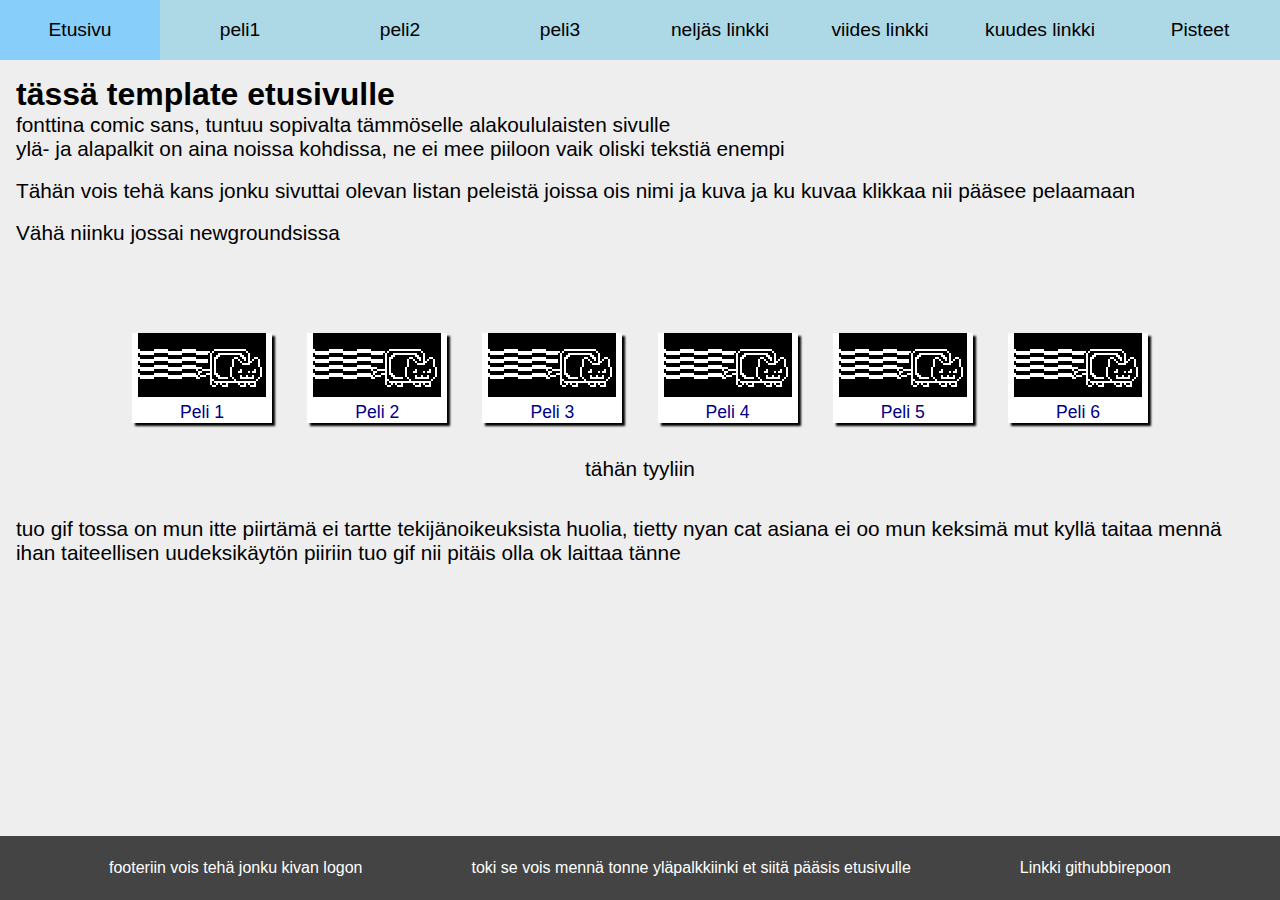
<file: index.html>
<!DOCTYPE html>
<html lang="fi">
<head>
    <meta charset="UTF-8">
    <meta name="viewport" content="width=device-width, initial-scale=1.0">
    <title>Etusivu</title>
    <link rel="stylesheet" href="./styles/teema.css">
    <link rel="stylesheet" href="./styles/etusivu.css">
</head>
<body>
    <header>

        <nav class="navbar">
            <a href="./index.html" class="nav-item selected">Etusivu</a>
            <a href="./kirjoituspeli.html" class="nav-item">peli1</a>
            <a href="./peli2.html" class="nav-item">peli2</a>
            <a href="./peli3.html" class="nav-item">peli3</a>
            <a href="#" class="nav-item">neljäs linkki</a>
            <a href="#" class="nav-item">viides linkki</a>
            <a href="#" class="nav-item">kuudes linkki</a>
            <a href="./pisteet.html" class="nav-item">Pisteet</a>
        </nav>

        <!-- kommentoituna dropdown menu jota testasin, ei oikeen sopinu tämmöselle lasten pelisivulle, vaikee hahmottaa
        <button id="dropbutton">☰</button>
        <div id="dropdown">
            <ul>
                <li><a href="index.html">Etusivu</a></li>
                <li><a href="#">peli 1</a></li>
                <li><a href="#">peli 2</a></li>
                <li><a href="#">peli 3</a></li>
                <li><a href="#">peli 4</a></li>
                <li><a href="#">peli 5</a></li>
                <li><a href="#">peli 6</a></li>
                <li><a href="pisteet.html">Pisteet</a></li>
            </ul>
        </div>

        <a class="headerteksti">eeppinen peli sivusto</a>
        <script src="./js/dropdown.js"></script>
    -->
    </header>
    <main>
        <h1>tässä template etusivulle</h1>
        <p>fonttina comic sans, tuntuu sopivalta tämmöselle alakoululaisten sivulle</p>
        <p>ylä- ja alapalkit on aina noissa kohdissa, ne ei mee piiloon vaik oliski tekstiä enempi</p>
        <br>
        <p>Tähän vois tehä kans jonku sivuttai olevan listan peleistä joissa ois nimi ja kuva ja ku kuvaa klikkaa nii pääsee pelaamaan</p>
        <br>
        <p>Vähä niinku jossai newgroundsissa</p>
        <br>
        <br>
        <br>
        <div class="pelilista">
            <div><a href="./kirjoituspeli.html"><img src="./img/placeholder.gif" alt="placeholder"><span>Peli 1</span></a></div>
            <div><a href="./peli2.html"><img src="./img/placeholder.gif" alt="placeholder"><span>Peli 2</span></a></div>
            <div><a href="./peli3.html"><img src="./img/placeholder.gif" alt="placeholder"><span>Peli 3</span></a></div>
            <div><a href="#"><img src="./img/placeholder.gif" alt="placeholder"><span>Peli 4</span></a></div>
            <div><a href="#"><img src="./img/placeholder.gif" alt="placeholder"><span>Peli 5</span></a></div>
            <div><a href="#"><img src="./img/placeholder.gif" alt="placeholder"><span>Peli 6</span></a></div>
        </div>
        <p class="eeppistä">tähän tyyliin</p>
        <br>
        <br>
        <p>tuo gif tossa on mun itte piirtämä ei tartte tekijänoikeuksista huolia, tietty nyan cat asiana ei oo mun keksimä mut kyllä taitaa mennä ihan taiteellisen uudeksikäytön piiriin tuo gif nii pitäis olla ok laittaa tänne</p>
    </main>
    <footer>
        <p>footeriin vois tehä jonku kivan logon</p>
        <p>toki se vois mennä tonne yläpalkkiinki et siitä pääsis etusivulle</p>
        <a href="https://github.com/rotanpuolikas/webprojekti13">Linkki githubbirepoon</a>
    </footer>
</body>
</html>
</file>
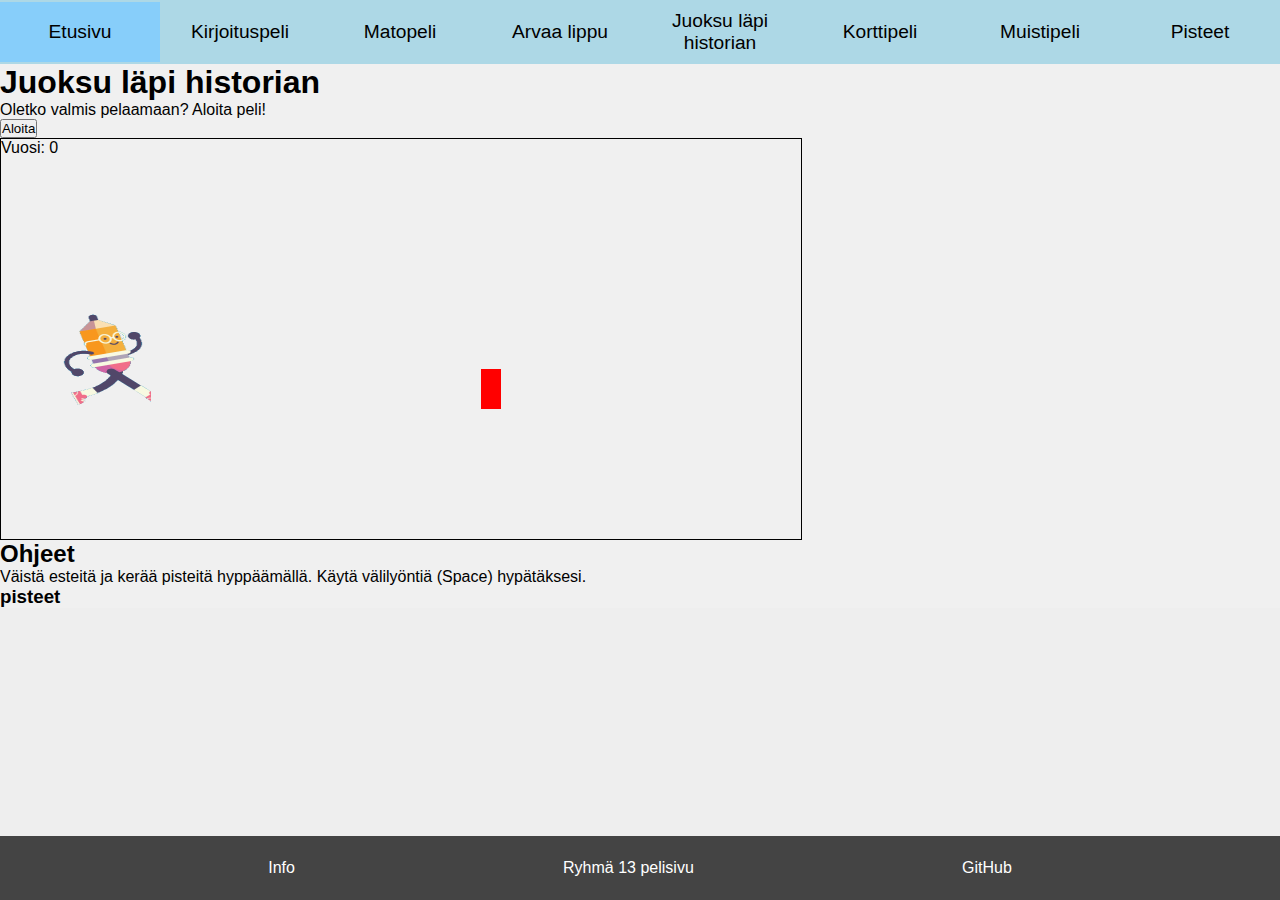
<file: historiapeli.html>
<!DOCTYPE html>
<html lang="en">
<head>
    <meta charset="UTF-8">
    <meta name="viewport" content="width=device-width, initial-scale=1.0">
    <title>Web Game</title>
    <link rel="stylesheet" href="./styles/teema.css">
    <link rel="stylesheet" href="styles\peli4.css">
</head>

    <header>

        <nav class="navbar">
            <a href="./index.html" class="nav-item selected">Etusivu</a>
            <a href="./kirjoituspeli.html" class="nav-item">Kirjoituspeli</a>
            <a href="./matopeli.html" class="nav-item">Matopeli</a>
            <a href="./lippupeli.html" class="nav-item">Arvaa lippu</a>
            <a href="./historiapeli.html" class="nav-item">Juoksu läpi historian</a>
            <a href="./korttipeli.html" class="nav-item">Korttipeli</a>
            <a href="./muistipeli.html" class="nav-item">Muistipeli</a>
            <a href="./pisteet.html" class="nav-item">Pisteet</a>
        </nav>
        

     </header>
<body>
    <div id="menu">
        <h1>Juoksu läpi historian</h1>
        <p>Oletko valmis pelaamaan? Aloita peli!</p>
        <button id="startButton">Aloita</button>
        <button id="restartButton" style="display: none;">Pelaa uudestaan</button>
    </div>

    <div id="game">
        <div id="sky"></div>
        <div id="ground"></div>
        <div id="score"> Vuosi: 0</div>
        <div id="character"></div>
        <div id="papukaija"></div>
        <div id="obstacle"></div>
        <div id="pistetaulukko">
            <span id="pistespan"></span>
        </div>
    </div>

    <div id="sidebar">
        <h2>Ohjeet</h2>
        <p>Väistä esteitä ja kerää pisteitä hyppäämällä. Käytä välilyöntiä (Space) hypätäksesi.</p>
        <h3>pisteet</h3>
        <p id="liveScore"></p>
    </div>

    <script src="js\peli4.js"></script>
</body>
<footer>
    <a href="./info.html">Info</a>
    <p>Ryhmä 13 pelisivu</p>
    <a href="https://github.com/rotanpuolikas/webprojekti13">GitHub</a>
</footer>
</html>
</file>
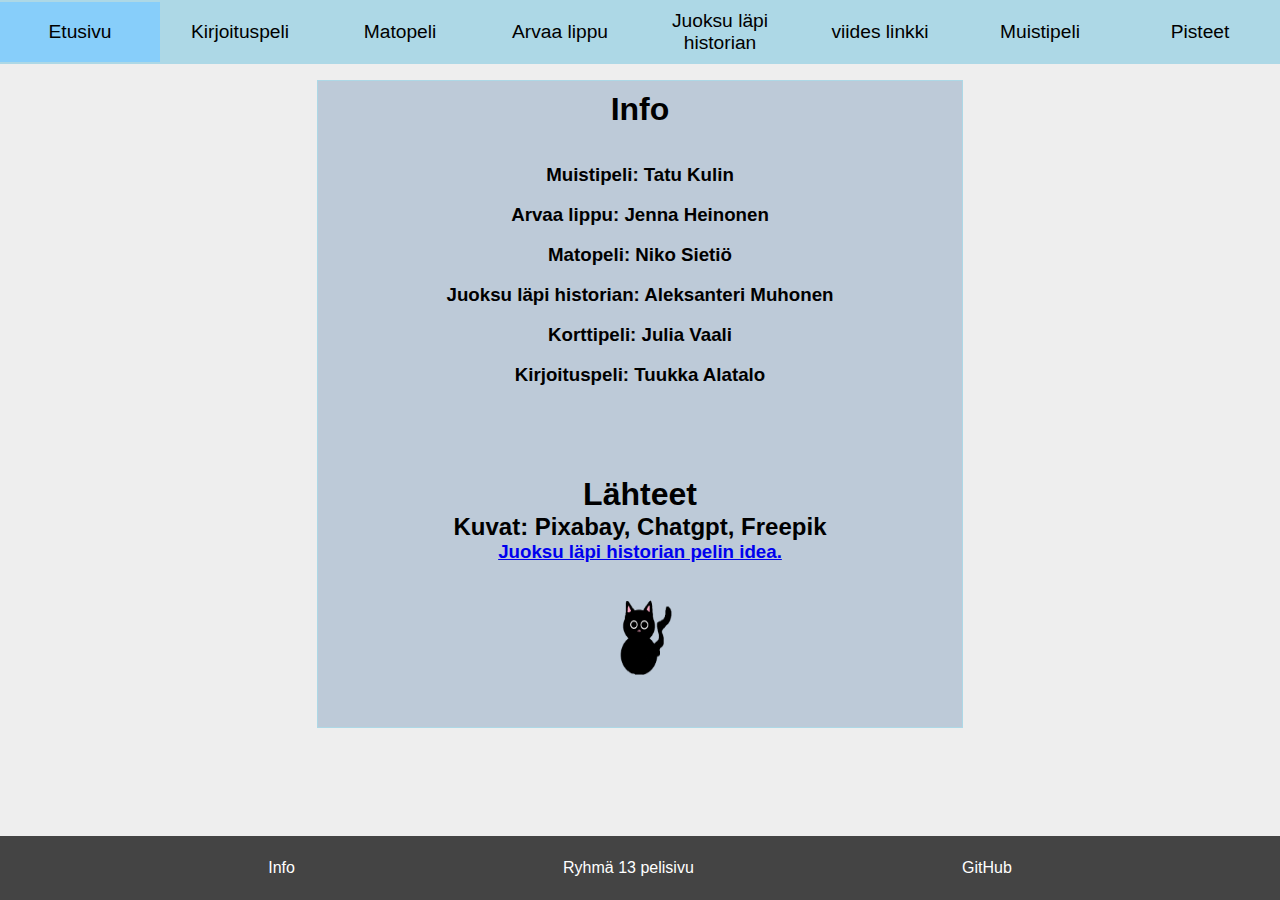
<file: info.html>
<!DOCTYPE html>
<html lang="fi">
<head>
    <meta charset="UTF-8">
    <meta name="viewport" content="width=device-width, initial-scale=1.0">
    <title>Etusivu</title>
    <link rel="stylesheet" href="./styles/teema.css">
    <link rel="stylesheet" href="./styles/etusivu.css">
</head>
<body>
    <header>

        <nav class="navbar">
            <a href="./index.html" class="nav-item selected">Etusivu</a>
            <a href="./kirjoituspeli.html" class="nav-item">Kirjoituspeli</a>
            <a href="./matopeli.html" class="nav-item">Matopeli</a>
            <a href="./lippupeli.html" class="nav-item">Arvaa lippu</a>
            <a href="./historiapeli.html" class="nav-item">Juoksu läpi historian</a>
            <a href="#" class="nav-item">viides linkki</a>
            <a href="./muistipeli.html" class="nav-item">Muistipeli</a>
            <a href="./pisteet.html" class="nav-item">Pisteet</a>
        </nav>


    </header>
    
    
    <style>
        .boxi {
            width: 50%;
            margin: 0 auto;
            text-align: center;
            border: 1px solid lightblue;
            padding: 10px;
            background-color: rgb(189, 202, 216);
        }
      </style>
      
    <main>
        
    <div class="boxi">
        <div style="text-align: center;">

        <h1>Info</h1>
        <br>
        <br>
        <h3>Muistipeli: Tatu Kulin</h3>
        <br>
        <h3>Arvaa lippu: Jenna Heinonen</h3>
        <br>
        <h3>Matopeli: Niko Sietiö</h3>
        <br>
        <h3>Juoksu läpi historian: Aleksanteri Muhonen</h3>
        <br>
        <h3>Korttipeli: Julia Vaali</h3>
        <br>
        <h3>Kirjoituspeli: Tuukka Alatalo</h3>
      
     
        <br>
        <br>
        <br>
        <br>
        <br>
        <h1>Lähteet</h1>
        <h2>Kuvat: Pixabay, Chatgpt, Freepik </h2>
        <h3><a href="https://www.youtube.com/watch?v=bG2BmmYr9NQ&t=1s">Juoksu läpi historian pelin idea.</a></h3>
    </div>
            <style>
            img {
                background-color: transparent;
                width: 200px;
                height: 150px;
            }
        </style>
            
            <img src="./img/kisu.png" alt="">
    </main>
    <footer>
        <a href="info.html">Info</a>
        <p>Ryhmä 13 pelisivu</p>
        <a href="https://github.com/rotanpuolikas/webprojekti13">GitHub</a>
    </footer>
</body>
</html>
</file>
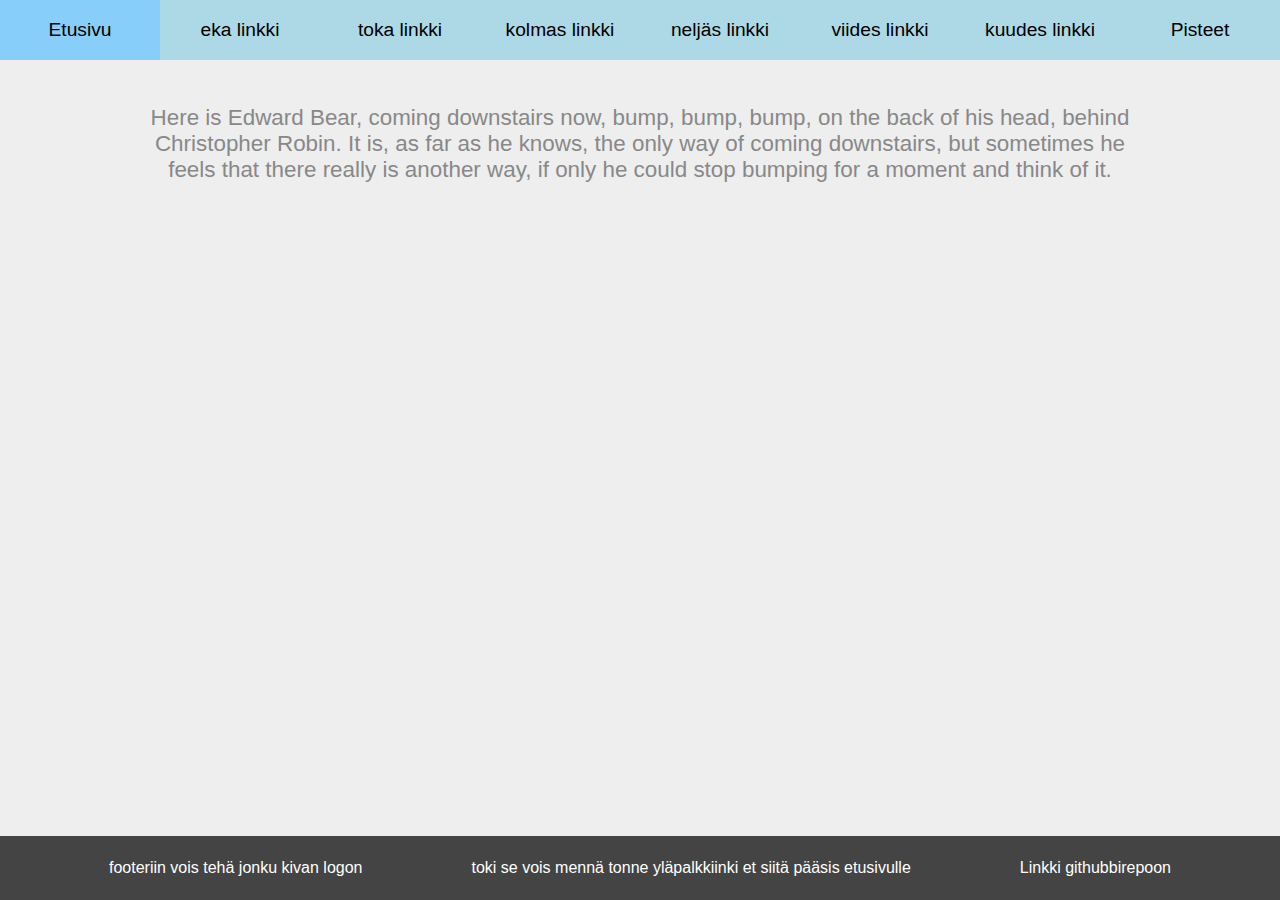
<file: kirjoituspeli.html>
<!DOCTYPE html>
<html lang="fi">
<head>
    <meta charset="UTF-8">
    <meta name="viewport" content="width=device-width, initial-scale=1.0">
    <title>Etusivu</title>
    <link rel="stylesheet" href="./styles/teema.css">
    <link rel="stylesheet" href="./styles/kirjoituspeli.css">
</head>
<body>
    <header>

        <nav class="navbar">
            <a href="./index.html" class="nav-item selected">Etusivu</a>
            <a href="./kirjoituspeli.html" class="nav-item">eka linkki</a>
            <a href="./peli2.html" class="nav-item">toka linkki</a>
            <a href="./peli3.html" class="nav-item">kolmas linkki</a>
            <a href="#" class="nav-item">neljäs linkki</a>
            <a href="#" class="nav-item">viides linkki</a>
            <a href="#" class="nav-item">kuudes linkki</a>
            <a href="./pisteet.html" class="nav-item">Pisteet</a>
        </nav>

        <!-- kommentoituna dropdown menu jota testasin, ei oikeen sopinu tämmöselle lasten pelisivulle, vaikee hahmottaa
        <button id="dropbutton">☰</button>
        <div id="dropdown">
            <ul>
                <li><a href="index.html">Etusivu</a></li>
                <li><a href="#">peli 1</a></li>
                <li><a href="#">peli 2</a></li>
                <li><a href="#">peli 3</a></li>
                <li><a href="#">peli 4</a></li>
                <li><a href="#">peli 5</a></li>
                <li><a href="#">peli 6</a></li>
                <li><a href="pisteet.html">Pisteet</a></li>
            </ul>
        </div>

        <a class="headerteksti">eeppinen peli sivusto</a>
        <script src="./js/dropdown.js"></script>
    -->
    </header>
    <main>
       
        <!-- Teen tän mahollisimman muokattavaksi, et jos etusivulle tulee muutoksia nii ei pitäis vaikuttaa mun peliin kuiteskaan -->

        <div id="keycapture">
            <span id="teksti"></span>
        </div>
        <div id="pooh">
            <span id="field" class="harjoitus"></span>
        </div>
        
        <script src="./js/kirjoituspeli.js"></script>
    </main>
    <footer>
        <p>footeriin vois tehä jonku kivan logon</p>
        <p>toki se vois mennä tonne yläpalkkiinki et siitä pääsis etusivulle</p>
        <a href="https://github.com/rotanpuolikas/webprojekti13">Linkki githubbirepoon</a>
    </footer>
</body>
</html>
</file>
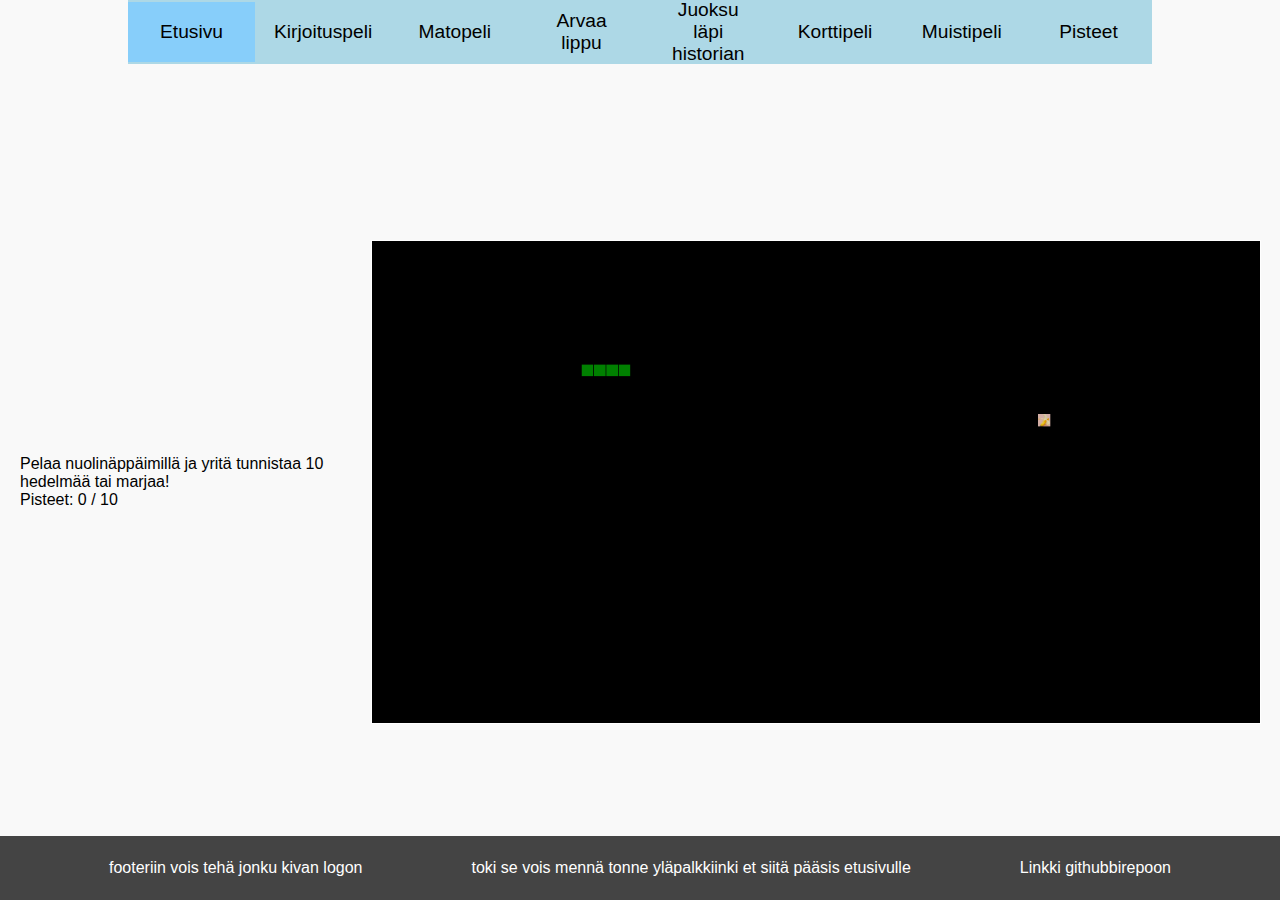
<file: matopeli.html>
﻿<!DOCTYPE html>
<html lang="fi">
<head>
    <meta charset="UTF-8">
    <meta name="viewport" content="width=device-width, initial-scale=1.0">
    <title>Etusivu</title>
    <link rel="stylesheet" href="./styles/teema.css">
    <link rel="stylesheet" href="./styles/peli2.css">

</head>
<body>
    <header>
        <nav class="navbar">
            <a href="./index.html" class="nav-item selected">Etusivu</a>
            <a href="./kirjoituspeli.html" class="nav-item">Kirjoituspeli</a>
            <a href="./matopeli.html" class="nav-item">Matopeli</a>
            <a href="./lippupeli.html" class="nav-item">Arvaa lippu</a>
            <a href="./historiapeli.html" class="nav-item">Juoksu läpi historian</a>
            <a href="./korttipeli.html" class="nav-item">Korttipeli</a>
            <a href="./muistipeli.html" class="nav-item">Muistipeli</a>
            <a href="./pisteet.html" class="nav-item">Pisteet</a>
        </nav>
    </header>

    <main id="game-container"> <!-- Matopelin pääalue -->
        <div id="game-info"> <!-- Ohjeet ja laskuri -->
            <p id="instructions">Pelaa nuolinäppäimillä ja yritä tunnistaa 10 hedelmää tai marjaa!</p>
            <p id="score-display">Pisteet: 0 / 10</p>
        </div>
        <div id="game-area">
            <canvas id="game"></canvas>
        </div>
    </main>

    <footer>
        <p>footeriin vois tehä jonku kivan logon</p>
        <p>toki se vois mennä tonne yläpalkkiinki et siitä pääsis etusivulle</p>
        <a href="https://github.com/rotanpuolikas/webprojekti13">Linkki githubbirepoon</a>
    </footer>

    <!-- JavaScript-tiedosto joka sisältää pelilogiikan -->
    <script src="./js/peli2.js"></script>
</body>
</html>
</file>
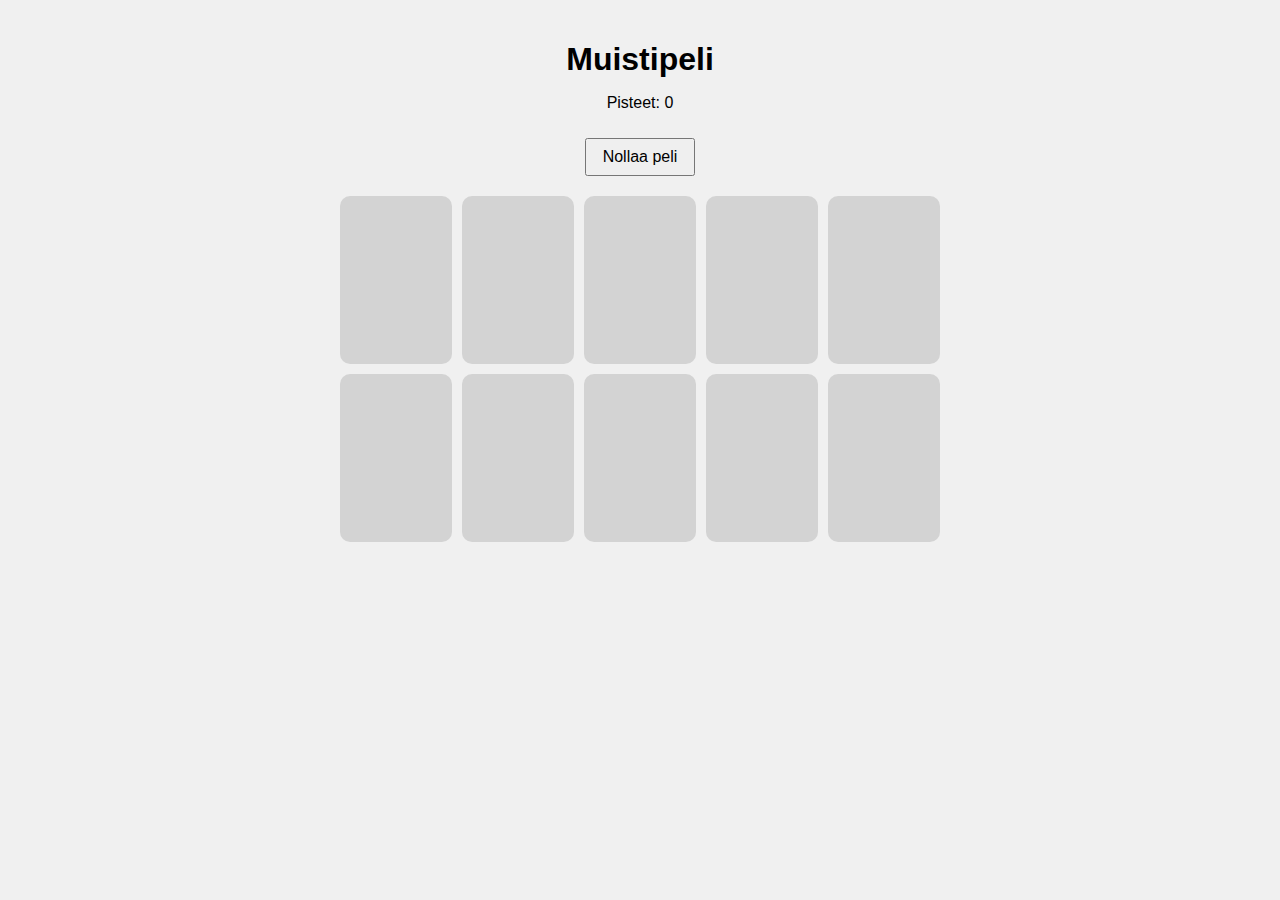
<file: muistipeli.html>
<!DOCTYPE html>
<html lang="fi">
<head>
  <meta charset="UTF-8">
  <meta name="viewport" content="width=device-width, initial-scale=1.0">
  <title>Muistipeli</title>
  <style>
    body {
      font-family: Arial, sans-serif;
      text-align: center;
      margin: 0;
      padding: 20px;
      background: #f0f0f0;
    }

    h1 {
      margin-bottom: 10px;
    }

    #game-board {
      display: grid;
      grid-template-columns: repeat(auto-fit, minmax(100px, 1fr));
      gap: 10px;
      max-width: 600px;
      margin: 20px auto;
    }

    .card {
      width: 100%;
      aspect-ratio: 2 / 3;
      perspective: 1000px;
      cursor: pointer;
    }

    .card-inner {
      width: 100%;
      height: 100%;
      position: relative;
      transform-style: preserve-3d;
      transition: transform 0.6s;
    }

    .card.flipped .card-inner {
      transform: rotateY(180deg);
    }

    .card-front, .card-back {
      position: absolute;
      width: 100%;
      height: 100%;
      backface-visibility: hidden;
      display: flex;
      align-items: center;
      justify-content: center;
      font-size: 2rem;
      border-radius: 10px;
    }

    .card-front {
      background: lightgray;
    }

    .card-back {
      background: white;
      transform: rotateY(180deg);
    }

    .matched .card-inner {
      box-shadow: 0 0 0 4px lightgreen inset;
      cursor: default;
    }

    #message {
      font-weight: bold;
      margin-top: 15px;
      font-size: 1.2em;
      color: green;
    }

    button {
      margin-top: 10px;
      padding: 8px 16px;
      font-size: 16px;
    }
  </style>
</head>
<body>
  <h1>Muistipeli</h1>
  <p>Pisteet: <span id="score">0</span></p>
  <button onclick="resetGame()">Nollaa peli</button>
  <div id="game-board"></div>
  <div id="message"></div>

  <script>
   const baseSymbols = ['🍎', '🍌', '🍒', '🍇', '🍉', '🍍', '🥝', '🍑'];
    const symbols = [...baseSymbols.slice(0, 5), ...baseSymbols.slice(0, 5)]; // 5 paria, 10 korttia

    let selected = [], score = localStorage.getItem('score') || 0;
    document.getElementById('score').textContent = score;

    function updateScore(points) {
      score = parseInt(score) + points;
      localStorage.setItem('score', score);
      document.getElementById('score').textContent = score;
    }

    function createBoard() {
      const board = document.getElementById('game-board');
      board.innerHTML = '';
      document.getElementById('message').textContent = '';
      symbols.sort(() => Math.random() - 0.5);
      symbols.forEach(symbol => {
        const card = document.createElement('div');
        card.className = 'card';
        card.dataset.symbol = symbol;

        const inner = document.createElement('div');
        inner.className = 'card-inner';

        const front = document.createElement('div');
        front.className = 'card-front';
        front.textContent = '';

        const back = document.createElement('div');
        back.className = 'card-back';
        back.textContent = symbol;

        inner.appendChild(front);
        inner.appendChild(back);
        card.appendChild(inner);

        card.onclick = () => flipCard(card);
        board.appendChild(card);
      });
    }

    function flipCard(card) {
      if (selected.length < 2 && !card.classList.contains('flipped') && !card.classList.contains('matched')) {
        card.classList.add('flipped');
        selected.push(card);
        if (selected.length === 2) setTimeout(checkMatch, 600);
      }
    }

    function checkMatch() {
      const [first, second] = selected;
      if (first.dataset.symbol === second.dataset.symbol) {
        first.classList.add('matched');
        second.classList.add('matched');
        updateScore(10);
        checkWin();
      } else {
        first.classList.remove('flipped');
        second.classList.remove('flipped');
      }
      selected = [];
    }

    function checkWin() {
      const allMatched = [...document.querySelectorAll('.card')].every(card => card.classList.contains('matched'));
      if (allMatched) {
        document.getElementById('message').textContent = 'Kaikki parit löytyivät! 🎉';
      }
    }

    function resetGame() {
      localStorage.setItem('score', 0);
      score = 0;
      document.getElementById('score').textContent = '0';
      createBoard();
    }

    createBoard();
  </script>
</body>
</html>
</file>
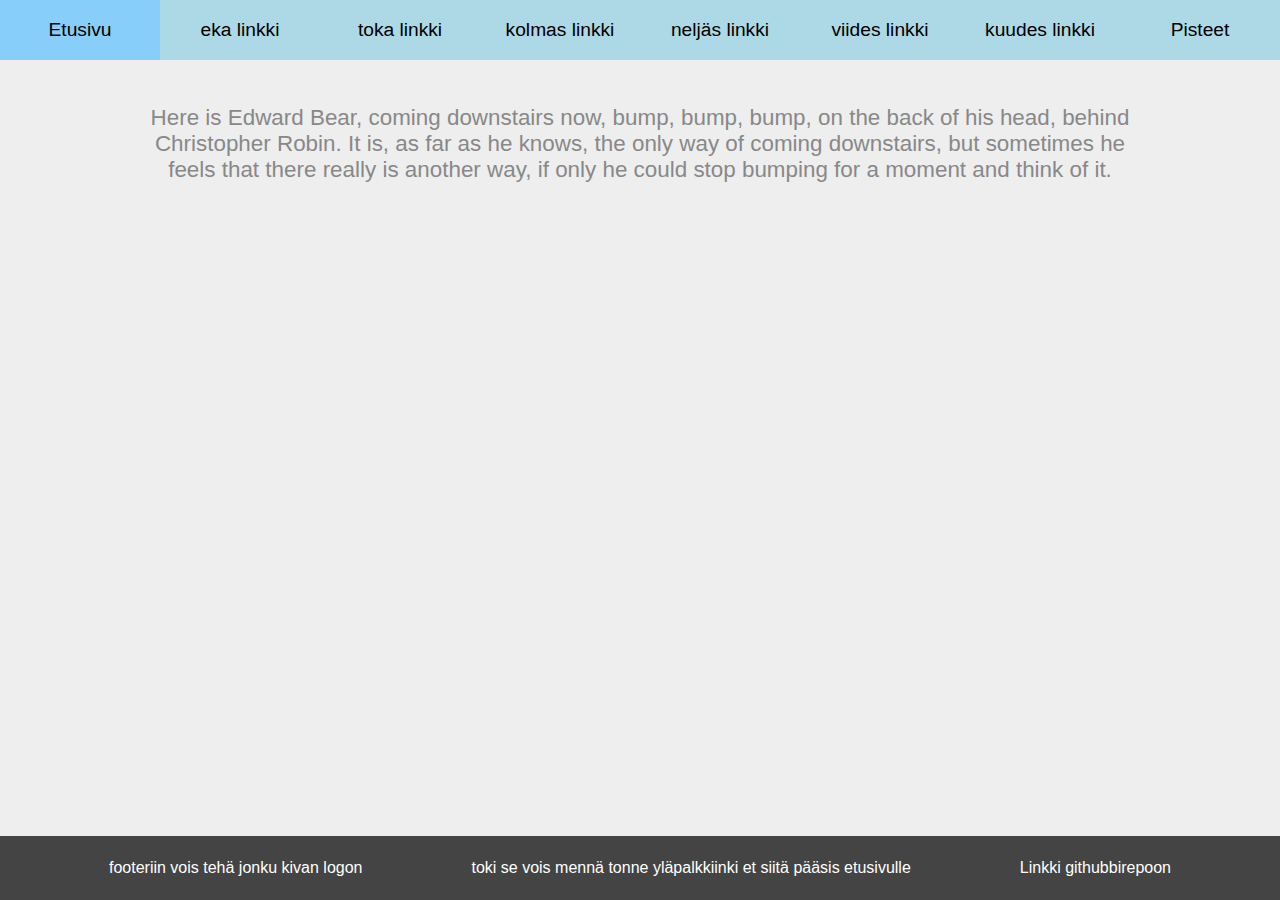
<file: peli1.html>
<!DOCTYPE html>
<html lang="fi">
<head>
    <meta charset="UTF-8">
    <meta name="viewport" content="width=device-width, initial-scale=1.0">
    <title>Etusivu</title>
    <link rel="stylesheet" href="./styles/teema.css">
    <link rel="stylesheet" href="./styles/peli1.css">
</head>
<body>
    <header>

        <nav class="navbar">
            <a href="./index.html" class="nav-item selected">Etusivu</a>
            <a href="./peli1.html" class="nav-item">eka linkki</a>
            <a href="./peli2.html" class="nav-item">toka linkki</a>
            <a href="./peli3.html" class="nav-item">kolmas linkki</a>
            <a href="#" class="nav-item">neljäs linkki</a>
            <a href="#" class="nav-item">viides linkki</a>
            <a href="#" class="nav-item">kuudes linkki</a>
            <a href="./pisteet.html" class="nav-item">Pisteet</a>
        </nav>

        <!-- kommentoituna dropdown menu jota testasin, ei oikeen sopinu tämmöselle lasten pelisivulle, vaikee hahmottaa
        <button id="dropbutton">☰</button>
        <div id="dropdown">
            <ul>
                <li><a href="index.html">Etusivu</a></li>
                <li><a href="#">peli 1</a></li>
                <li><a href="#">peli 2</a></li>
                <li><a href="#">peli 3</a></li>
                <li><a href="#">peli 4</a></li>
                <li><a href="#">peli 5</a></li>
                <li><a href="#">peli 6</a></li>
                <li><a href="pisteet.html">Pisteet</a></li>
            </ul>
        </div>

        <a class="headerteksti">eeppinen peli sivusto</a>
        <script src="./js/dropdown.js"></script>
    -->
    </header>
    <main>
       
        <!-- Teen tän mahollisimman muokattavaksi, et jos etusivulle tulee muutoksia nii ei pitäis vaikuttaa mun peliin kuiteskaan -->

        <div id="keycapture">
            <span id="teksti"></span>
        </div>
        <div id="pooh">
            <span id="field" class="harjoitus"></span>
        </div>
        
        <script src="./js/peli1.js"></script>
    </main>
    <footer>
        <p>footeriin vois tehä jonku kivan logon</p>
        <p>toki se vois mennä tonne yläpalkkiinki et siitä pääsis etusivulle</p>
        <a href="https://github.com/rotanpuolikas/webprojekti13">Linkki githubbirepoon</a>
    </footer>
</body>
</html>
</file>
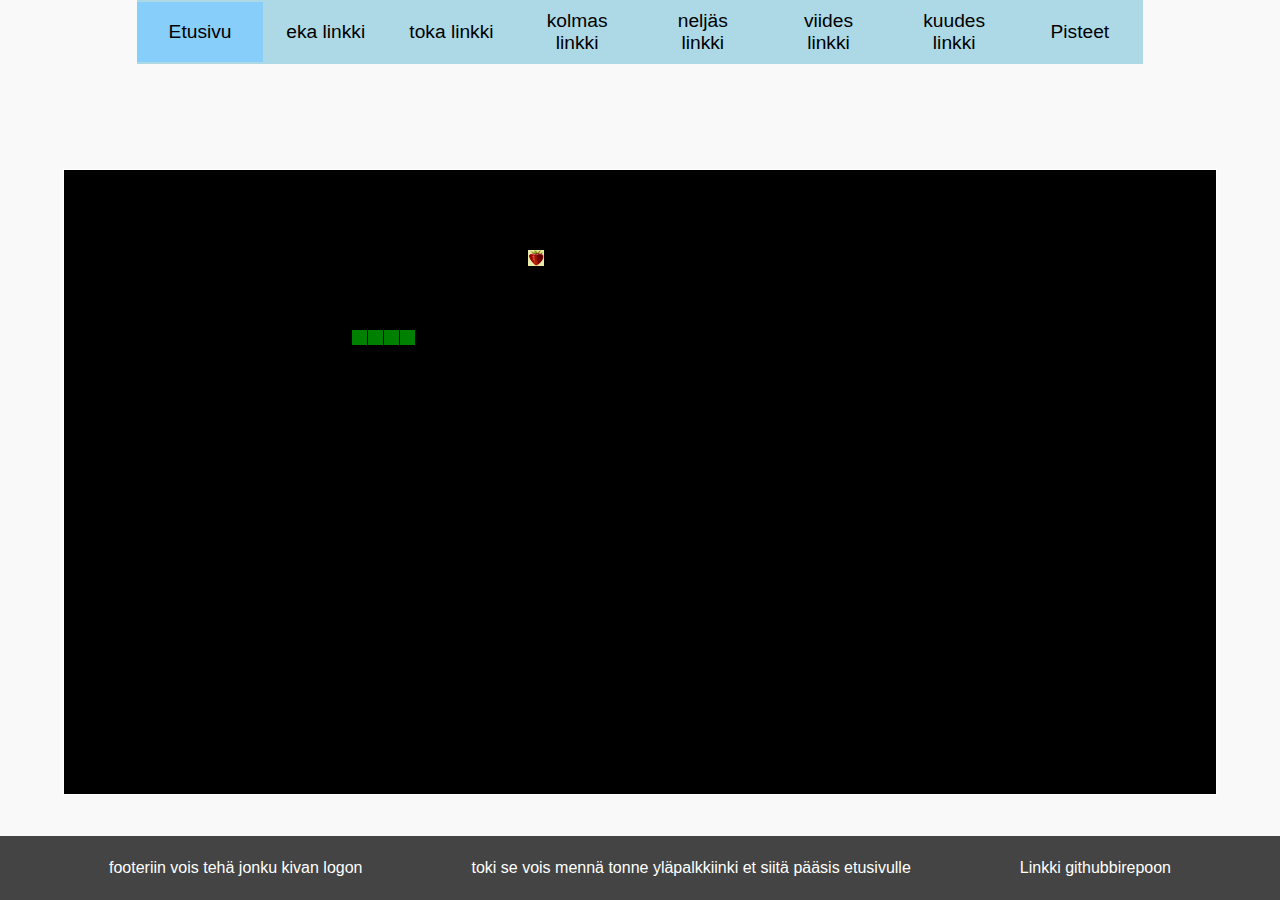
<file: peli2.html>
﻿<!DOCTYPE html>
<html lang="fi">
<head>
    <meta charset="UTF-8">
    <meta name="viewport" content="width=device-width, initial-scale=1.0">
    <title>Etusivu</title>
    <link rel="stylesheet" href="./styles/teema.css">
    <link rel="stylesheet" href="./styles/peli2.css">
</head>
<body>
    <header>
        <nav class="navbar">
            <a href="./index.html" class="nav-item selected">Etusivu</a>
            <a href="./peli1.html" class="nav-item">eka linkki</a>
            <a href="./peli2.html" class="nav-item">toka linkki</a>
            <a href="./peli3.html" class="nav-item">kolmas linkki</a>
            <a href="./peli4.html" class="nav-item">neljäs linkki</a>
            <a href="./peli5.html" class="nav-item">viides linkki</a>
            <a href="./peli6.html" class="nav-item">kuudes linkki</a>
            <a href="./pisteet.html" class="nav-item">Pisteet</a>
        </nav>
    </header>

    <main id="game-container"> <!--Matopelin alue-->
        <div id="game-area">
            <canvas id="game"></canvas>
        </div>
    </main>

    <footer>
        <p>footeriin vois tehä jonku kivan logon</p>
        <p>toki se vois mennä tonne yläpalkkiinki et siitä pääsis etusivulle</p>
        <a href="https://github.com/rotanpuolikas/webprojekti13">Linkki githubbirepoon</a>
    </footer>

    <script src="./js/peli2.js"></script>
</body>
</html>
</file>
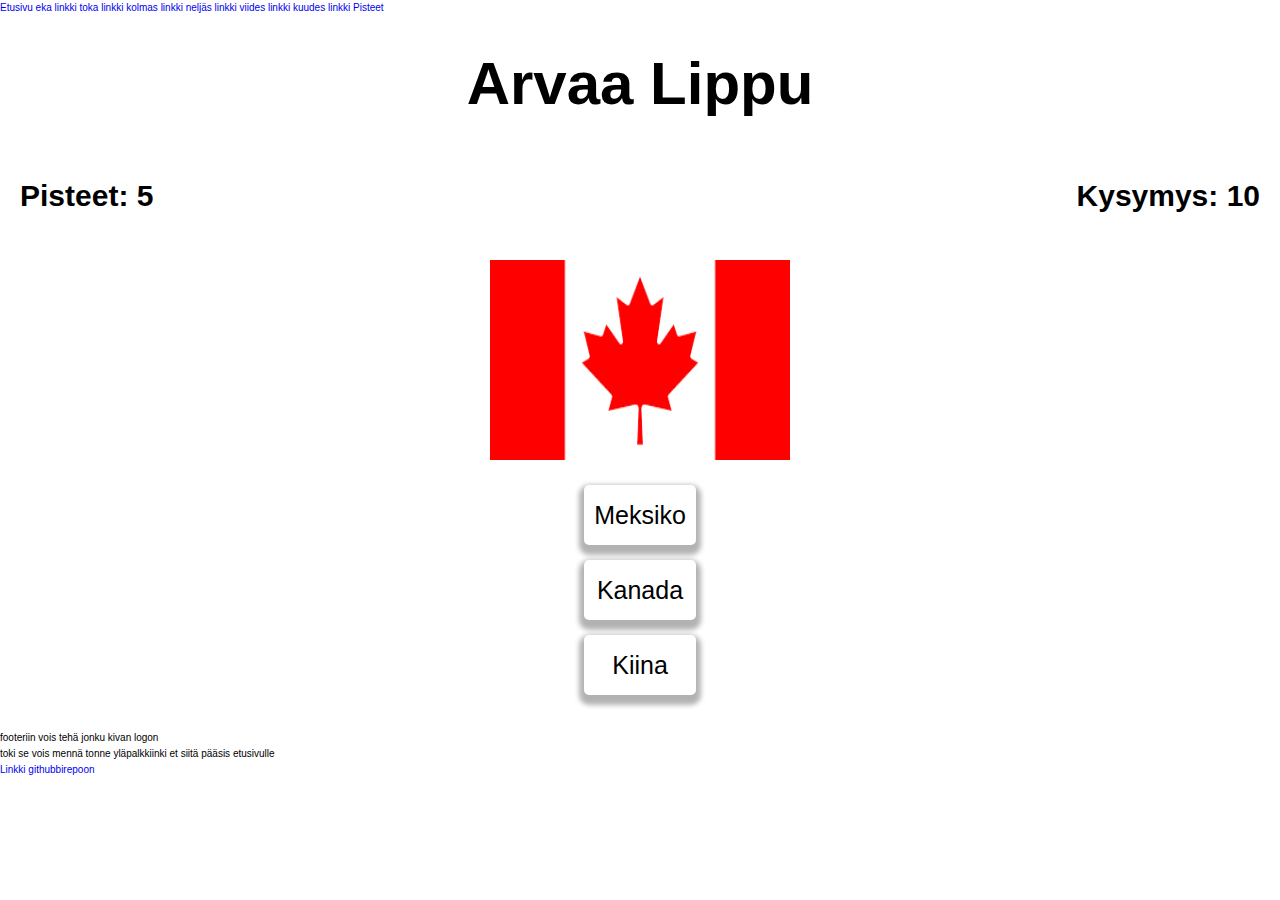
<file: peli3.html>
<!DOCTYPE html>
<html lang="en">
<head>
    <meta charset="UTF-8">
    <meta http-equiv="X-UA-Compatible" content="IE=edge">
    <meta name="viewport" content="width=device-width, initial-scale=1.0">
    <link rel="stylesheet" href="">
    <title>Arvaa maan lippu</title>
    <link rel="stylesheet" href="./styles/peli3.css">
    <link rel="stylesheet" href=>
</head>
<body>
    <header>

        <nav class="navbar">
            <a href="./index.html" class="nav-item selected">Etusivu</a>
            <a href="#" class="nav-item">eka linkki</a>
            <a href="#" class="nav-item">toka linkki</a>
            <a href="#" class="nav-item">kolmas linkki</a>
            <a href="#" class="nav-item">neljäs linkki</a>
            <a href="#" class="nav-item">viides linkki</a>
            <a href="#" class="nav-item">kuudes linkki</a>
            <a href="./pisteet.html" class="nav-item">Pisteet</a>
        </nav>
<main>
    <div id="container">
        <h1>Arvaa lippu</h1>
        <div class="box">
            <h3>Pisteet: <span>5</span></h3>
            <div class="count">Kysymys: <span></span></div>
        </div>
        <div class="flags">
            <div class="flag-img">
                <img src="img/argentina.png">
            </div>
            <div class="flag-options">
                <ul>
                    <li>Ruotsi</li>
                    <li>Irak</li>
                    <li>Argentina</li>
                </ul>
            </div>
            <div class="score">
                <h3 class="right">Oikeat vastaukset: <span></span></h3>
                <h3 class="incorrect">Väärät vastaukset: <span></span></h3>
                <button id="newgame">Uusi peli</button>
            </div>
        </div>
    </div>
</main>
<footer>
    <p>footeriin vois tehä jonku kivan logon</p>
    <p>toki se vois mennä tonne yläpalkkiinki et siitä pääsis etusivulle</p>
    <a href="https://github.com/rotanpuolikas/webprojekti13">Linkki githubbirepoon</a>
</footer>
</head>
<script src="./js/peli3.js"></script>
</body>
</html>
</file>
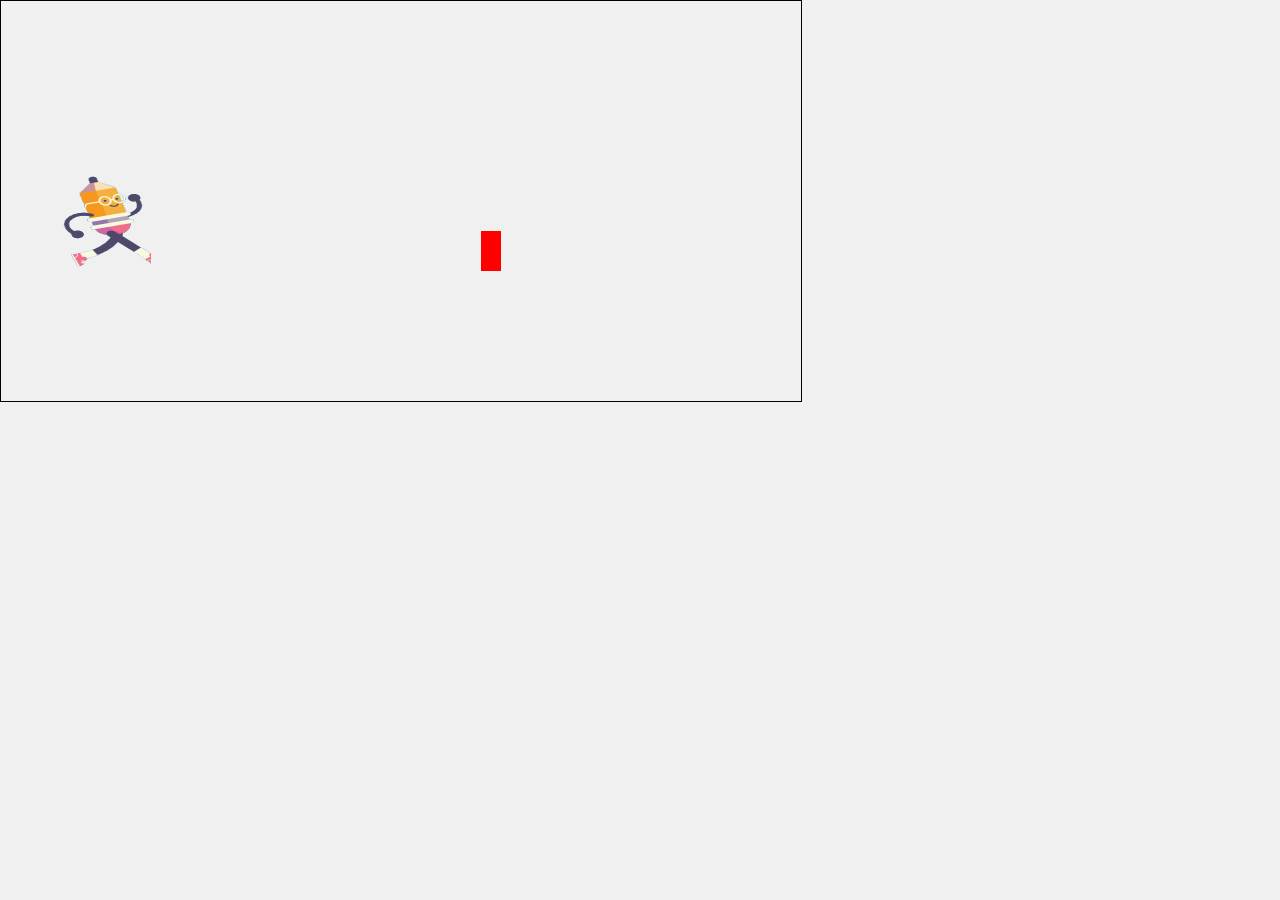
<file: peli4.html>
<!DOCTYPE html>
<html lang="en">
<head>
    <meta charset="UTF-8">
    <meta name="viewport" content="width=device-width, initial-scale=1.0">
    <title>Web Game</title>
    <link rel="stylesheet" href="styles\peli4.css">
</head>
<body>
    <div id="game">
        <div id="character"></div>
        <div id="block"></div>
        <div id="obstacle"></div>
    </div>
    <script src="js\peli4.js"></script>
</body>
</html>
</file>
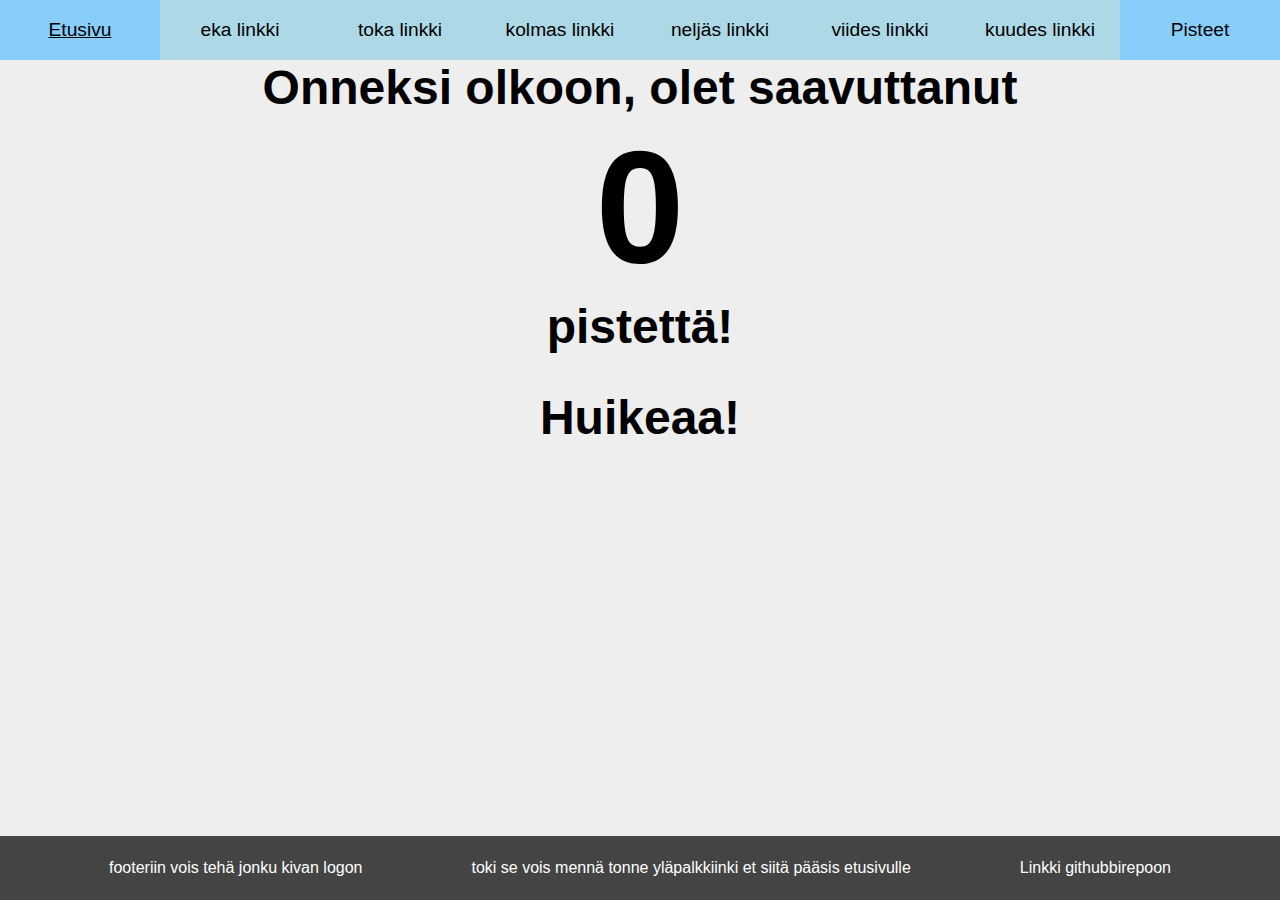
<file: pisteet.html>
<!DOCTYPE html>
<html lang="fi">
<head>
    <meta charset="UTF-8">
    <meta name="viewport" content="width=device-width, initial-scale=1.0">
    <title>Pisteet</title>
    <link rel="stylesheet" href="./styles/teema.css">
    <link rel="stylesheet" href="./styles/pisteet.css">
</head>
<body>
    <header>

        <nav class="navbar">
            <a href="./index.html" class="nav-item">Etusivu</a>
            <a href="./kirjoituspeli.html" class="nav-item">eka linkki</a>
            <a href="./peli2.html" class="nav-item">toka linkki</a>
            <a href="./peli3.html" class="nav-item">kolmas linkki</a>
            <a href="#" class="nav-item">neljäs linkki</a>
            <a href="#" class="nav-item">viides linkki</a>
            <a href="#" class="nav-item">kuudes linkki</a>
            <a href="./pisteet.html" class="nav-item selected">Pisteet</a>
        </nav>

        <!-- kommentoituna dropdown menu jota testasin, ei oikeen sopinu tämmöselle lasten pelisivulle, vaikee hahmottaa
        <button id="dropbutton">☰</button>
        <div id="dropdown">
            <ul>
                <li><a href="index.html">Etusivu</a></li>
                <li><a href="#">peli 1</a></li>
                <li><a href="#">peli 2</a></li>
                <li><a href="#">peli 3</a></li>
                <li><a href="#">peli 4</a></li>
                <li><a href="#">peli 5</a></li>
                <li><a href="#">peli 6</a></li>
                <li><a href="pisteet.html">Pisteet</a></li>
            </ul>
        </div>

        <a class="headerteksti">eeppinen peli sivusto</a>
        <script src="./js/dropdown.js"></script>
    -->
    </header>
    <main>
        <h1>Onneksi olkoon, olet saavuttanut</h1>
        <h1 class="pisteet">0</h1>
        <h1>pistettä!</h1>
        <br>
        <br>
        <h1>Huikeaa!</h1>
    </main>
    <footer>
        <p>footeriin vois tehä jonku kivan logon</p>
        <p>toki se vois mennä tonne yläpalkkiinki et siitä pääsis etusivulle</p>
        <a href="https://github.com/rotanpuolikas/webprojekti13">Linkki githubbirepoon</a>
    </footer>
</body>
</html>
</file>
<file: styles/teema.css>
*{
    margin: 0;
    padding: 0;
    font-family: 'Comic Sans MS', 'Gill Sans', 'Gill Sans MT', Calibri, 'Trebuchet MS', sans-serif
}

html{
    overflow-x: hidden;
    background-color: #eee;
}

header{
    background-color: lightblue;
    display: flex;
    position: sticky;
    top: 0;
}

.navbar{
    width: 100%;
    display: flex;
    justify-content: space-evenly;
    align-items: center;
    list-style: none;
    max-height: 4em;
}

.nav-item{
    color: black;
    text-decoration: none;
    font-size: 1.2em;
    padding: 1em;
    width: 100%;
    text-align: center;
}

.nav-item:hover:not(.selected){
    text-decoration: underline;
    background-color: lightskyblue;
}

.selected{
    background-color: lightskyblue;
}

footer{
    position: fixed;
    bottom: 0;
    background-color: #444;
    color: white;
    height: 4em;
    align-items: center;
    justify-content: center;
    text-align: center;
    display: flex;
    width: 100vw;
    justify-content: space-evenly;
}

footer a{
    color: white;
    text-decoration: none;
}

footer a:hover{
    text-decoration: underline;
}

/* dropdown menun css, kommentoituna for future reference
#dropbutton{
    background-color: white;
    border-radius: 2px;
    color: black;
    font-size: 1.6em;
    height: auto;
    width: 3em;
}

#dropdown{
    position: fixed;
    top: 0;
    left: 0;
    width: fit-content;
    height: fit-content;
    background-color: black;
    color: white;
    display: none;
}

#dropdown ul{
    list-style: none;
    padding: 0;
    text-align: justify;
}

#dropdown ul li{
    margin: 2em 0;
}

#dropdown ul li a{
    color: white;
    text-decoration: none;
    font-size: 1.3em;
}

#dropdown.show {
    display: flex;
}

.headerteksti{
    padding: 1em;
}
    */
</file>
<file: styles/etusivu.css>
main{
    padding: 1em;
}

main p{
    font-size: 1.3em;
}

.pelilista{
    display: flex;
    text-align: center;
    flex-wrap: wrap;
    padding: 1em;
    margin: auto;
    justify-content: center;
}

.pelilista div{
    width: 140px;
    margin: 1em;
    text-align: center;
    font-size: 1.1em;
    background-color: white;
    box-shadow: 3px 3px 2px black;
}

.pelilista div a{
    text-decoration: none;
    color: darkblue;
}

.pelilista div a:hover{
    text-decoration: underline;
}

.eeppistä{
    margin: auto;
    text-align: center;
}
</file>
<file: styles/kirjoituspeli.css>
/*
html{
    background-color: #555;
}
*/


#keycapture{
    display: flex;
    justify-content: center;
    align-items: center;
    width: 100%;
    height: 100%;
}

#pooh{
    margin-left: 6em;
    margin-right: 6em;
    margin-top: 2em;
    text-align: center;
    font-size: 1.4em;
}


.harjoitus{
    color: #888
}

.incorrect{
    color: red;
    text-decoration: underline;
    background-color: lightblue;
}

.correct{
    color: green;
    background-color: lightblue;
}
</file>
<file: styles/peli2.css>
﻿html, body {
    height: 100%;
    margin: 0; 
}

/* Yleistyyli: tausta, keskitys, koko */
body {
    background: black; 
    display: flex; 
    flex-direction: column;
    justify-content: space-between; 
    align-items: center;
}

/* Pelialueen tyylialue */
canvas {
    border: 1px solid white; /* Lisää valkoisen reunuksen canvasin ympärille */
    background-color: black; /* Asettaa taustan mustaksi */
    max-width: 100%;
    max-height: 80vh;
}

/* Pelikontainerin ulkomuoto */
#game-container {
    display: flex;
    justify-content: center;
    align-items: center;
    flex-grow: 1;
    width: 100%;
    height: 100%;
    padding: 20px;
    box-sizing: border-box;
}

#game-area {
    display: flex; 
    justify-content: center;
    align-items: center;
    height: 100%; 
}

/* Varmuus tyyli jos ylätyylit ei toimi */
body {
    margin: 0;
    background-color: #f9f9f9;
    display: flex;
    flex-direction: column;
    min-height: 100vh;
}

main {
    flex: 1;
    display: flex;
    justify-content: center; 
    align-items: center;
}
</file>
<file: styles/peli1.css>
/*
html{
    background-color: #555;
}
*/


#keycapture{
    display: flex;
    justify-content: center;
    align-items: center;
    width: 100%;
    height: 100%;
}

#pooh{
    margin-left: 6em;
    margin-right: 6em;
    margin-top: 2em;
    text-align: center;
    font-size: 1.4em;
}


.harjoitus{
    color: #888
}

.incorrect{
    color: red;
    text-decoration: underline;
    background-color: lightblue;
}

.correct{
    color: green;
    background-color: lightblue;
}
</file>
<file: styles/peli3.css>
.container {
    background-color: white;
    padding: 2rem;
    border-radius: 10px;
    box-shadow: 0 0 10px rgba(0,0,0,0.2);
    text-align: center;
    max-width: 600px;
    width: 100%;
}

* {
    margin: 0;
    padding: 0;
    box-sizing: border-box;
    outline: none;
}



html {
    font-family: 'play' , sans-serif;
    font-size:  62.5%;
    font-weight: 400;
    line-height: 1.6;
    scroll-behavior: smooth;
}

ul {
    list-style: none;

}

a {
    text-decoration: none;
}

h1 {
    text-align: center;
    font-size: 2.5rem;
    text-transform: capitalize;
    padding: 2rem 0;
}

h3 {
    font-size: 2rem;
    padding: 2rem 0;
    text-transform: capitalize;
    padding: 2rem;
}

.container {
    padding-left: 1.5rem;
    padding-right: 1.5rem;
    margin-left: auto;
    margin-right: auto;
}


.box {
    display:flex ;
    align-items: center;
    justify-content: space-between;
    flex-wrap: wrap;
}

.box .count {
    font-size: 2rem;
    font-weight: 700;
    text-transform: capitalize;
    padding: 2rem;
}

.flags {
    display: flex;
    align-items: center;
    justify-content: center;
    flex-direction: column;
    text-align: center;
    padding: 2rem 1.5rem;
}

.flags .flag-img {
    width: 100%;
}

.flags .flag-img img {
    width: 100%;
    height: 20rem;
    animation: zoom-in-zoom-out 3s ease-in infinite;
}

@keyframes zoom-in-zoom-out {
    0% {
        transform: scale(1, 1);
    }
    50% {
        transform: scale(1.1, 1.1);
        }
    100% {
        transform: scale(1, 1);
    }
    }

.flags .flag-options ul{
    margin-top: 2rem;
    }
.flags .flag-options ul {
        display: flex;
        align-items: center;
        flex-direction: column;
        width: 100%;
    }

.flags .flag-options ul li {
        font-size: 2.5rem;
        text-transform: capitalize;
        margin-bottom: 1.5rem;
        background-color: var(--white);
        padding: 1rem;
        border-radius: .5rem;
        width: 240px;
        cursor: pointer;
        box-shadow: 0 .5rem .5rem .5rem rgba(0 0 0 / .3);
        transition: all .1s ease-in-out;
    }

#newGame {
        border: none;
        padding: 1.5rem;
        color: var(--white);
        background-color: aquamarine;
        cursor: pointer;
        font-size: 1.8rem;
        font-weight: bold;
        letter-spacing: .1rem;
    }

.score {
    display: none;
    padding: 2rem;
    border-radius: .5rem;
}

.score .right,
.score .incorrect {
    color: var(--white);
}

.flags .flag-options ul li.active {
    color: var(--white)
} 

.flags .flag-options ul li.success {
    background-color: chartreuse;
}

.flags .flag-options ul li.wrong {
    background-color: crimson;
}

@media(min-width: 375px){
    h1,h3,.box .count{
        font-size: 3rem;
    }
    .flags .flag-img {
        width: 30rem;
    }
    .flags .flag-options ul li {
        width: 100%;
    }
}

@media(min-width: 768px){
    h1{
        font-size: 6rem;
    }
}

@media(min-width: 991px) {
    .flags .flag-options ul li:hover {
        color: var(--white)
    }
}
</file>
<file: styles/pisteet.css>
h1{
    font-size: 3em;
}

.pisteet{
    font-size: 10em;
    animation: pisteanim 4s linear 0s infinite;
    -webkit-animation: pisteanim 4s linear 0s infinite;
}

main{
    text-align: center;
}


@keyframes pisteanim{
    0%  {color: red;}
    16% {color: orange;}
    33% {color: yellow;}
    49% {color: green;}
    66% {color: blue;}
    83% {color: purple;}
    100%{color: red;}
}
</file>
